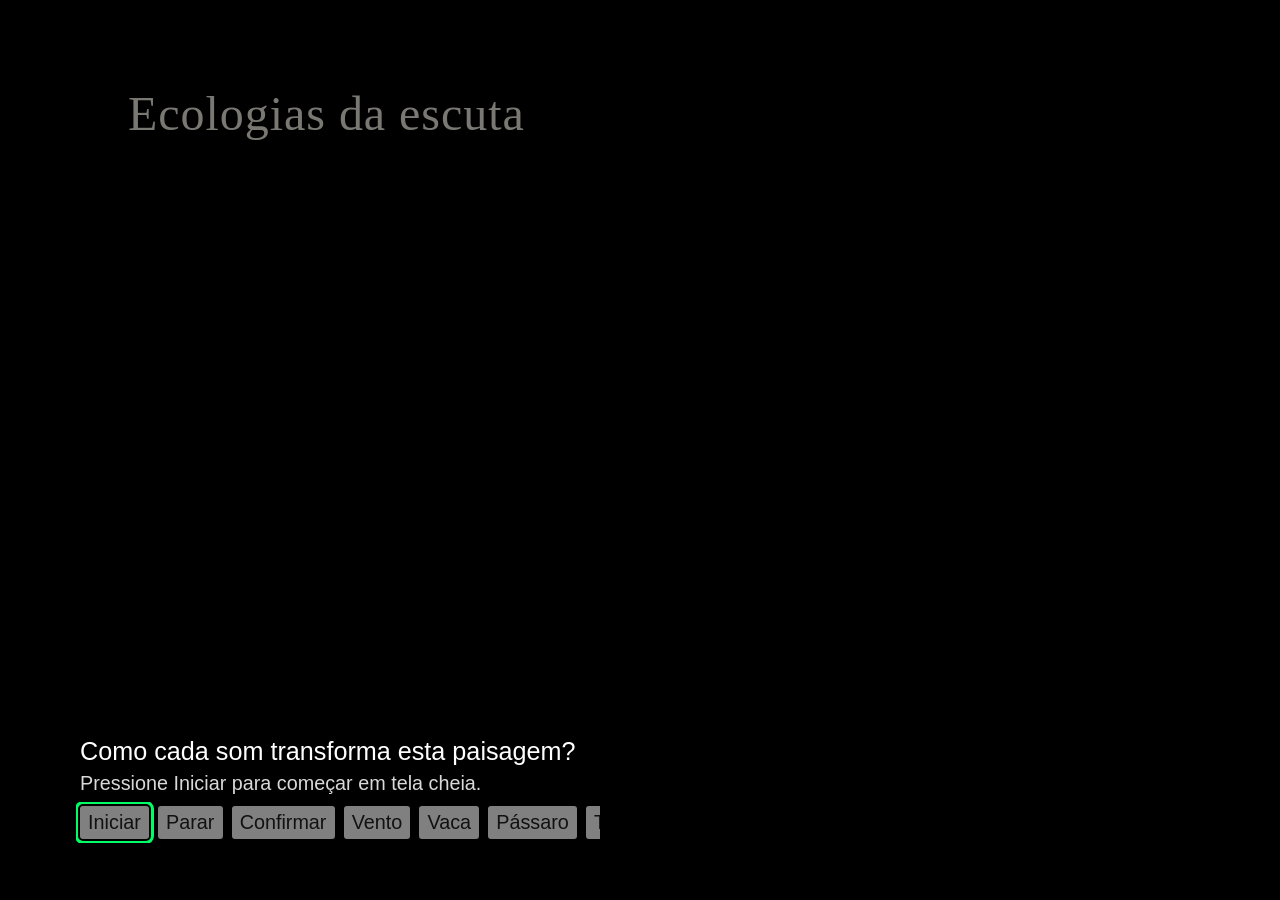
<file: index.html>
<!DOCTYPE html>
<html lang="pt-BR">
<head>
<meta charset="UTF-8">
<meta name="viewport" content="width=device-width, initial-scale=1.0">
<title>Ecologias da Escuta</title>
 
<style>
/* Duas caixas simétricas na faixa inferior da tela.
   Ambas: topo em 80%, base a 5% da borda inferior, 5% da borda lateral.
   Para mudar o enquadramento, mexa apenas nestas variáveis. */
:root {
  --caixa-topo: 80%;
  --caixa-base: 5%;
  --margem: 5%;
  --caixa-largura: 44%;
 
  /* Corpos de texto, proporcionais à altura da tela.
     Aumente ou diminua tudo por aqui. */
  --fonte-pergunta: 2.8vh;
  --fonte-instrucao: 2.2vh;
  --fonte-retorno: 2.5vh;
  --fonte-botoes: 2.2vh;
 
  /* Título: distância do topo, cor e opacidade final. */
  --titulo-topo: 10%;
  --titulo-cor: #f4efe6;
  --titulo-fonte: 48px;
  --titulo-lado: 10%;
  --titulo-opacidade: 0.5;
  --titulo-tempo: 2.5s;
 
  --fundo-caixa: rgba(0, 0, 0, 0.88);
}
 
* { box-sizing: border-box; }
 
html, body {
  width: 100%;
  height: 100%;
  margin: 0;
  overflow: hidden;
  background: #000;
  font-family: Arial, sans-serif;
}
 
/* Título: surge aos poucos e repousa em 50% de opacidade,
   para não competir com a paisagem. */
#titulo {
  position: fixed;
  top: var(--titulo-topo);
  left: var(--titulo-lado);
  right: var(--titulo-lado);
  margin: 0;
  text-align: left;
  line-height: 1;
  color: var(--titulo-cor);
  font-family: "Times New Roman", Times, serif;
  font-size: var(--titulo-fonte);
  font-weight: normal;
  letter-spacing: 0.02em;
  text-shadow: 0 2px 10px rgba(0, 0, 0, 0.55);
  opacity: var(--titulo-opacidade);
  animation: surgir var(--titulo-tempo) ease-out both;
}
 
@keyframes surgir {
  from { opacity: 0; }
  to   { opacity: var(--titulo-opacidade); }
}
 
@media (prefers-reduced-motion: reduce) {
  #titulo { animation: none; }
}
 
#videoEcologia {
  position: fixed;
  inset: 0;
  width: 100%;
  height: 100%;
  object-fit: cover;
}
 
/* Base comum das duas caixas. */
#interface, #mensagem {
  position: fixed;
  top: var(--caixa-topo);
  bottom: var(--caixa-base);
  width: var(--caixa-largura);
  display: flex;
  flex-direction: column;
  justify-content: center;
  overflow-y: auto;
  scrollbar-gutter: stable;
  margin: 0;
  padding: 12px 16px;
  border-radius: 6px;
  color: #fff;
  background: var(--fundo-caixa);
}
 
/* Metade esquerda: pergunta, orientação e botões. */
#interface { left: var(--margem); }
 
/* Metade direita: retorno. */
#mensagem {
  right: var(--margem);
  font-size: clamp(15px, var(--fonte-retorno), 32px);
  line-height: 1.2;
  white-space: pre-line;
}
#mensagem[hidden] { display: none; }
 
#pergunta {
  margin: 0 0 6px;
  font-size: clamp(17px, var(--fonte-pergunta), 36px);
  line-height: 1.2;
}
 
#instrucao {
  margin: 0 0 10px;
  font-size: clamp(14px, var(--fonte-instrucao), 28px);
  line-height: 1.2;
  color: rgba(255, 255, 255, 0.85);
}
 
#botoes {
  display: flex;
  flex-direction: row;
  flex-wrap: nowrap;
  align-items: center;
  gap: 1vh;
  /* Mantém uma única linha também em telas estreitas. */
  overflow-x: auto;
  scrollbar-width: none;
  padding: 4px;
  margin: -4px;
}
#botoes::-webkit-scrollbar { display: none; }
 
#botoes button {
  flex: 0 0 auto;
  padding: 0.35vh 0.9vh;
  border: 0;
  border-radius: 3px;
  background: rgba(255, 255, 255, 0.5);
  color: #111;
  font-family: Arial, sans-serif;
  font-size: clamp(14px, var(--fonte-botoes), 28px);
  line-height: 1.4;
  white-space: nowrap;
  cursor: pointer;
}
 
#botoes button:focus {
  outline: 3px solid #00ff66;
  outline-offset: 2px;
}
 
#botoes button[aria-pressed="true"] {
  background: #ffe08a;
  color: #111;
}
#botoes button[aria-pressed="true"]::before { content: "✓ "; }
 
/* Créditos das mídias. Remova o comentário no HTML para exibir. */
#creditos {
  position: fixed;
  top: var(--margem);
  left: var(--margem);
  margin: 0;
  color: rgba(255, 255, 255, 0.85);
  font-size: clamp(11px, 1.4vh, 16px);
  text-shadow: 0 1px 3px rgba(0, 0, 0, 0.9);
}
</style>
</head>
 
<body>
  <video id="videoEcologia" preload="auto" playsinline muted>
    <source src="ecologia1.mp4" type="video/mp4">
    Seu navegador não suporta vídeo HTML5.
  </video>
 
  <h1 id="titulo">Ecologias da escuta</h1>
 
  <main id="interface" aria-label="Composição da paisagem sonora">
    <p id="pergunta">Como cada som transforma esta paisagem?</p>
    <p id="instrucao">Pressione Iniciar para começar em tela cheia.</p>
    <div id="botoes" role="group" aria-label="Controles e camadas sonoras">
      <button id="botaoIniciar" type="button">Iniciar</button>
      <button id="botaoParar" type="button">Parar</button>
      <button id="botaoConfirmar" type="button">Confirmar</button>
      <button type="button" data-som="vento" aria-pressed="false">Vento</button>
      <button type="button" data-som="vaca" aria-pressed="false">Vaca</button>
      <button type="button" data-som="bentevi" aria-pressed="false">Pássaro</button>
      <button type="button" data-som="trem" aria-pressed="false">Trem</button>
    </div>
  </main>
 
  <p id="mensagem" role="status" aria-live="polite" hidden></p>
 
  <!-- Créditos das mídias. Preencha e remova o comentário para exibir.
  <p id="creditos">Vídeo: [autoria], [licença]. Sons: [autoria], [licença].</p>
  -->
 
  <!-- Prepare os MP3 com a duração do vídeo e com seus intervalos de silêncio. -->
  <audio id="vento" src="vento.mp3" preload="auto"></audio>
  <audio id="vaca" src="vaca.mp3" preload="auto"></audio>
  <audio id="bentevi" src="passaro.mp3" preload="auto"></audio>
  <audio id="trem" src="trem.mp3" preload="auto"></audio>
 
<script>
"use strict";
 
const video = document.getElementById("videoEcologia");
const iniciar = document.getElementById("botaoIniciar");
const parar = document.getElementById("botaoParar");
const confirmar = document.getElementById("botaoConfirmar");
const mensagem = document.getElementById("mensagem");
 
const botoes = [...document.querySelectorAll("#botoes button")];
const botoesSom = [...document.querySelectorAll("[data-som]")];
const audios = [...document.querySelectorAll("audio")];
 
const selecionados = new Set();
 
let operacao = 0;
let emReproducao = false;
 
// Última combinação confirmada, usada na comparação.
let combinacaoAnterior = null;
 
// Ordem fixa para nomear a combinação.
const ordem = ["vento", "vaca", "bentevi", "trem"];
 
// Função de cada camada na paisagem sonora:
// som fundamental (fundo), sinal e marca sonora.
const camadas = {
  vento:   { rotulo: "Vento",   funcao: "fundo" },
  vaca:    { rotulo: "Vaca",    funcao: "sinal" },
  bentevi: { rotulo: "Pássaro", funcao: "sinal" },
  trem:    { rotulo: "Trem",    funcao: "marca" }
};
 
function maiuscula(texto) {
  return texto.charAt(0).toUpperCase() + texto.slice(1);
}
 
function avisar(texto) {
  mensagem.textContent = texto;
  mensagem.hidden = false;
}
 
// Nome da combinação, em ordem fixa.
function nomear(conjunto) {
  if (!conjunto.size) return "silêncio";
 
  return ordem
    .filter(id => conjunto.has(id))
    .map(id => camadas[id].rotulo)
    .join(" + ");
}
 
// Linha 2: cada camada escolhida pela função que cumpre na paisagem.
function classificar(conjunto) {
  if (!conjunto.size) return "Sem camadas selecionadas.";
 
  const porFuncao = rotuloDaFuncao =>
    ordem
      .filter(id => conjunto.has(id) && camadas[id].funcao === rotuloDaFuncao)
      .map(id => camadas[id].rotulo.toLowerCase());
 
  const partes = [];
  const fundo = porFuncao("fundo");
  const sinais = porFuncao("sinal");
  const marcas = porFuncao("marca");
 
  if (fundo.length) partes.push(`Fundo: ${fundo.join(", ")}.`);
  if (sinais.length) partes.push(`Sinais: ${sinais.join(", ")}.`);
  if (marcas.length) partes.push(`Marca: ${marcas.join(", ")}.`);
 
  return partes.join(" ");
}
 
// Linha 3: o que a combinação faz com a escuta.
function escuta(conjunto) {
  const tem = id => conjunto.has(id);
 
  if (!conjunto.size) return "O silêncio deixa a cena por conta do olhar.";
 
  if (conjunto.size === ordem.length) {
    return "Muitos sinais juntos: nada se destaca.";
  }
 
  if (conjunto.size === 1) {
    return tem("vento")
      ? "Só o fundo: a cena soa contínua, sem eventos."
      : "Um único sinal concentra a atenção.";
  }
 
  if (tem("vento")) return "O vento faz o fundo; os outros sons vêm à frente.";
  if (tem("trem")) return "O trem alarga o espaço para fora do quadro.";
 
  return "Sem fundo contínuo, cada som soa isolado.";
}
 
function interromper(voltarAoInicio = false) {
  operacao++;
  emReproducao = false;
 
  video.pause();
  audios.forEach(audio => audio.pause());
 
  if (voltarAoInicio) {
    video.currentTime = 0;
    audios.forEach(audio => { audio.currentTime = 0; });
  }
}
 
async function iniciarVideo() {
  interromper(true);
 
  const tentativa = operacao;
 
  mensagem.hidden = true;
 
  const midias = [
    video,
    ...[...selecionados].map(id => document.getElementById(id))
  ];
 
  emReproducao = true;
 
  try {
    // Inicia todas as mídias na mesma ação do usuário.
    // Arquivos separados não garantem sincronismo de precisão.
    await Promise.all(midias.map(midia => midia.play()));
  } catch (erro) {
    if (tentativa !== operacao) return;
 
    interromper();
    avisar("Não foi possível reproduzir.\nConfira os arquivos na pasta.");
    console.error(erro);
  }
}
 
// Ativa ou desativa cada camada.
botoesSom.forEach(botao => {
  botao.addEventListener("click", () => {
    const id = botao.dataset.som;
 
    if (selecionados.has(id)) {
      selecionados.delete(id);
    } else {
      selecionados.add(id);
    }
 
    botao.setAttribute("aria-pressed", String(selecionados.has(id)));
 
    avisar(maiuscula(nomear(selecionados)) + "\nPressione Iniciar.");
  });
});
 
iniciar.addEventListener("click", iniciarVideo);
 
parar.addEventListener("click", () => {
  interromper(true);
  avisar("Parado.\nEscolhas mantidas.");
});
 
// Confirmar: quatro linhas curtas.
// Combinação, função de cada camada, efeito na escuta e comparação.
confirmar.addEventListener("click", () => {
  interromper();
 
  const nomeAtual = nomear(selecionados);
 
  const fecho =
    combinacaoAnterior && combinacaoAnterior !== nomeAtual
      ? `Antes: ${combinacaoAnterior}. O que mudou?`
      : "Troque uma camada e escute a diferença.";
 
  combinacaoAnterior = nomeAtual;
 
  avisar([
    maiuscula(nomeAtual),
    classificar(selecionados),
    escuta(selecionados),
    fecho
  ].join("\n"));
});
 
video.addEventListener("ended", () => {
  interromper();
  avisar("Fim do vídeo.\nIniciar repete. Confirmar comenta.");
});
 
[video, ...audios].forEach(midia => {
  midia.addEventListener("error", () => {
    const midiaEmUso = midia === video || selecionados.has(midia.id);
 
    if (emReproducao && midiaEmUso) {
      interromper();
      avisar("Falha ao carregar uma mídia.\nConfira os nomes dos arquivos.");
    }
  });
});
 
// Navegação pelo teclado ou controle que envie essas teclas.
document.addEventListener("keydown", event => {
  const indice = botoes.indexOf(document.activeElement);
 
  const direcao = {
    ArrowRight: 1,
    ArrowDown: 1,
    ArrowLeft: -1,
    ArrowUp: -1
  }[event.key];
 
  if (direcao) {
    event.preventDefault();
 
    const proximo =
      indice < 0 ? 0 : (indice + direcao + botoes.length) % botoes.length;
 
    botoes[proximo].focus();
    botoes[proximo].scrollIntoView({ block: "nearest", inline: "nearest" });
  } else if (
    event.key === "Enter" ||
    event.key === "OK" ||
    event.key === "Select"
  ) {
    event.preventDefault();
 
    if (event.repeat) return;
 
    if (indice < 0) {
      iniciar.focus();
    } else {
      botoes[indice].click();
    }
  }
});
 
// Tela cheia.
// Os navegadores só permitem o modo a partir de uma ação do usuário,
// então o pedido é feito na primeira interação com a página:
// qualquer clique ou tecla, inclusive o Enter que aciona Iniciar.
function telaCheia() {
  const raiz = document.documentElement;
 
  const pedir =
    raiz.requestFullscreen ||
    raiz.webkitRequestFullscreen ||
    raiz.msRequestFullscreen;
 
  if (!pedir || document.fullscreenElement) return;
 
  const pedido = pedir.call(raiz);
 
  // Navegadores que recusam o pedido não devem quebrar a página.
  if (pedido && pedido.catch) pedido.catch(() => {});
}
 
function primeiraInteracao() {
  telaCheia();
 
  document.removeEventListener("click", primeiraInteracao, true);
  document.removeEventListener("keydown", primeiraInteracao, true);
}
 
// Captura antes dos demais tratadores, para aproveitar a mesma ação.
document.addEventListener("click", primeiraInteracao, true);
document.addEventListener("keydown", primeiraInteracao, true);
 
// Estado inicial: vídeo parado e botão Iniciar em foco.
video.pause();
iniciar.focus();
</script>
</body>
</html>
</file>
